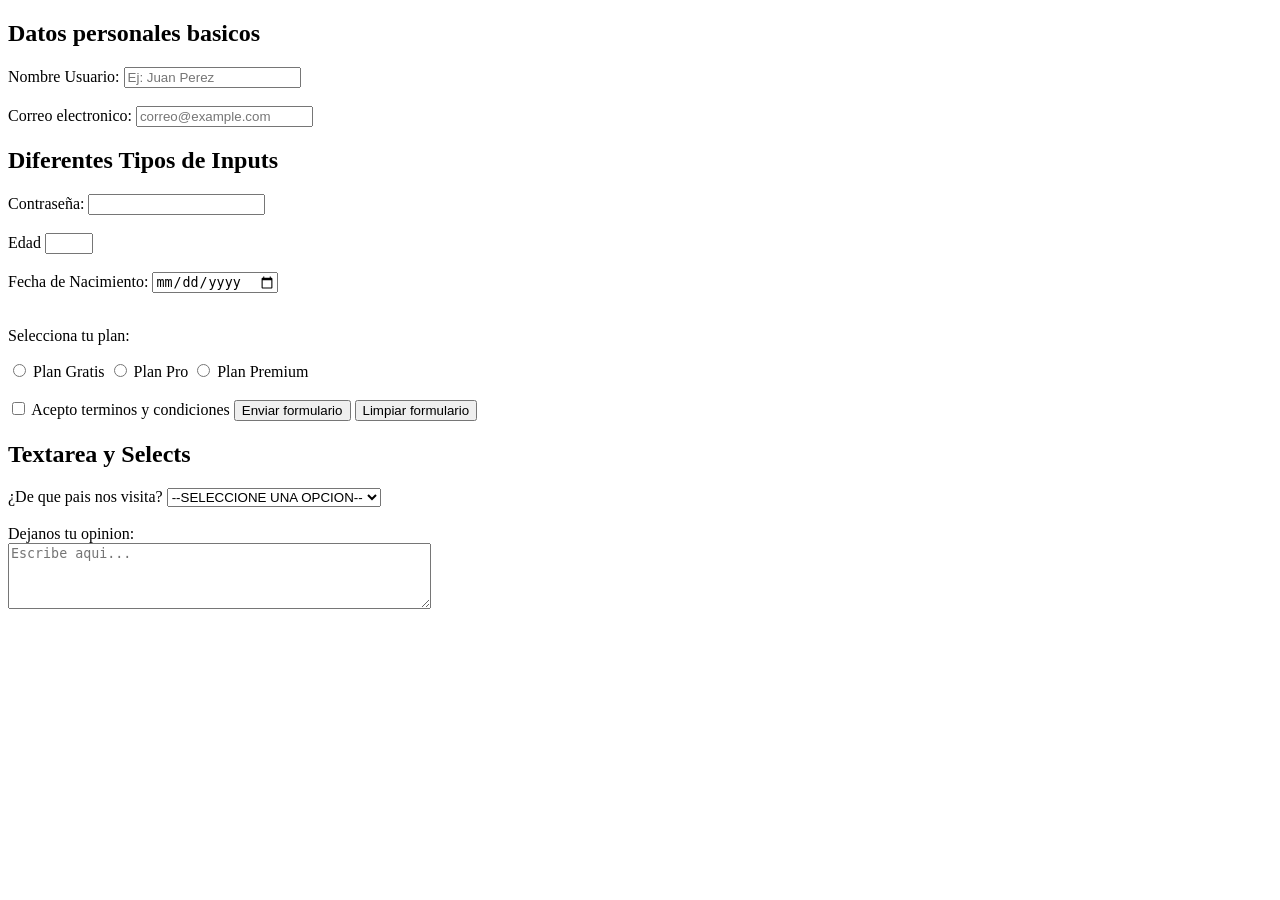
<file: index.html>
<!DOCTYPE html>
<html lang="en">
<head>
    <meta charset="UTF-8">
    <meta name="viewport" content="width=device-width, initial-scale=1.0">
    <title>Formulario</title>
</head>
<body>
    <form action="">
        <h2>Datos personales basicos</h2>

        <label for="nombreUsuario">Nombre Usuario: </label>
        <input type="text" id="" name="nombre" placeholder="Ej: Juan Perez">

        <br><br>

        <label for="correoUsuario">Correo electronico: </label>
        <input type="email" id="correoUsuario" name="email" placeholder="correo@example.com" required>
    </form>
    <form action="">
        <h2>Diferentes Tipos de Inputs</h2>

        <label for="pass">Contraseña: </label>
        <input type="password" name="clave" id="pass">
        <br><br>
        <label for="edad">Edad</label>
        <input type="number" name="edad" id="edad" min="18" max="99">
        <br><br>
        <label for="nacimiento">Fecha de Nacimiento: </label>
        <input type="date" id="nacimiento" name="fecha_nacimiento">
        <br><br>
        <p>Selecciona tu plan: </p>
        <input type="radio" name="plan" id="planGratis" value="gratis">
        <label for="planGratis">Plan Gratis</label>
        <input type="radio" name="plan" id="planPro" value="pro">
        <label for="planPro">Plan Pro</label>
        <input type="radio" name="plan" id="planPremium" value="premium">
        <label for="planPremium">Plan Premium</label>
        <br><br>
        <input type="checkbox" id="terminos" name="terminos" required>
        <label for="terminos">Acepto terminos y condiciones</label>

        <button type="submit">Enviar formulario</button>
        <button type="reset">Limpiar formulario</button>
        <form action="">
            <h2>Textarea y Selects</h2>
            <label for="pais">¿De que pais nos visita?</label>
            <select name="pais" id="pais">
                <option value="">--SELECCIONE UNA OPCION--</option>
                <option value="CO">Colombia</option>
                <option value="PO">Portugal</option>
                <option value="US">Estados Unidos</option>
                <option value="MX">Mexico</option>
            </select>
            <br><br>
            <label for="mensaje">Dejanos tu opinion: </label>
            <br>
            <textarea name="mensaje" id="mensaje" rows="4" cols="50" placeholder="Escribe aqui..."></textarea>
        </form>
    </form>
</body>
</html>
</file>
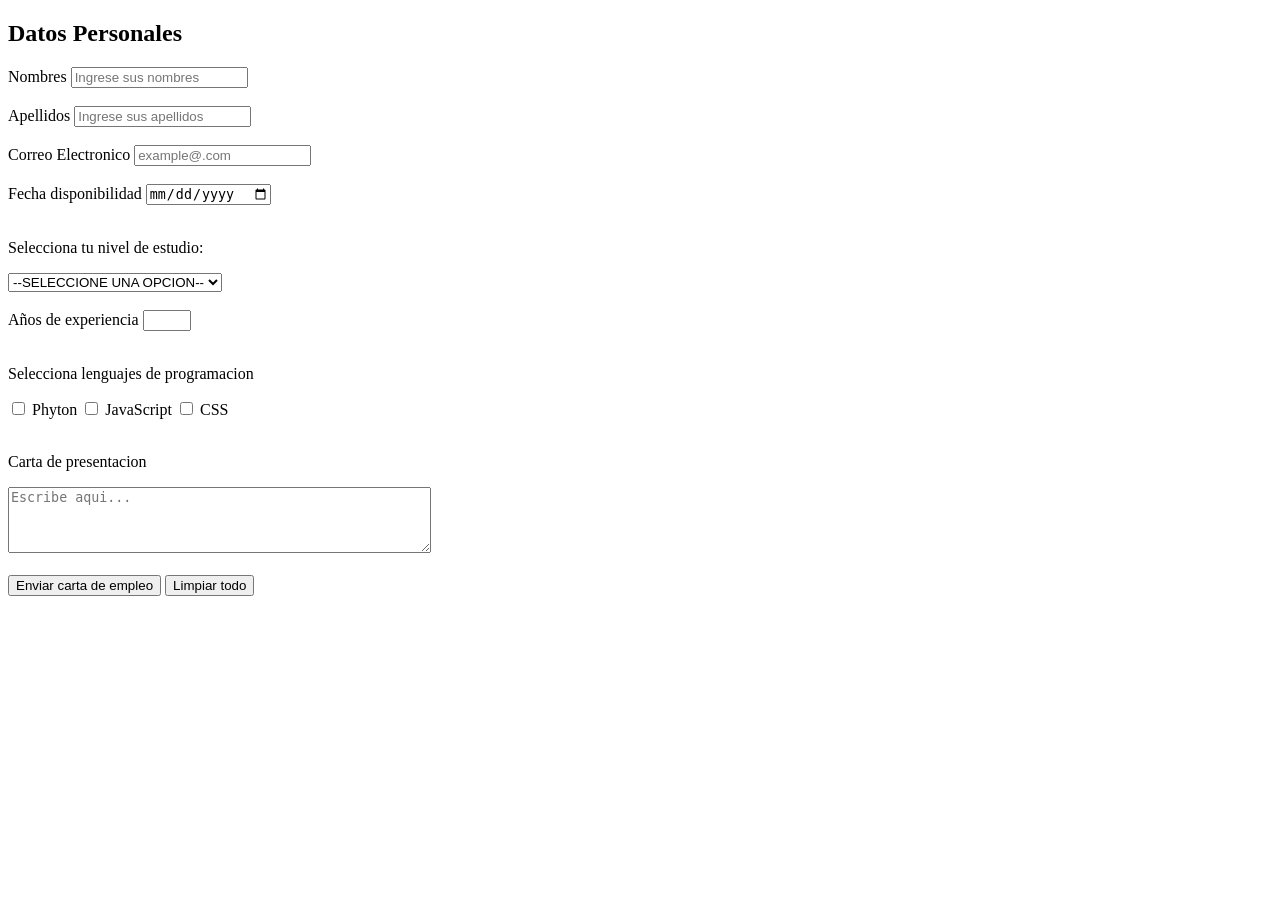
<file: empleo.html>
<!DOCTYPE html>
<html lang="en">
<head>
    <meta charset="UTF-8">
    <meta name="viewport" content="width=device-width, initial-scale=1.0">
    <title>Empleo</title>
</head>
<body>
    <form action="">
        <h2>Datos Personales</h2>
        <label for="nombres">Nombres</label>
        <input type="text" id="nombres" name="nombres" placeholder="Ingrese sus nombres">
        <br><br>
        <label for="nombre">Apellidos</label>
        <input type="text" id="nombre" name="nombre" placeholder="Ingrese sus apellidos">
        <br><br>
        <label for="correoUsuario">Correo Electronico</label>
        <input type="email" id="correoUsuario" name="email" placeholder="example@.com" required>
        <br><br>
        <label for="disponibilidad">Fecha disponibilidad</label>
        <input type="date" id="disponibilidad" name="fecha_disponibilidad">
        <br><br>
        <p>Selecciona tu nivel de estudio: </p>
        <select name="nivel" id="nivel">
                <option value="">--SELECCIONE UNA OPCION--</option>
                <option value="BA">Bachiller</option>
                <option value="TE">Tecnico</option>
                <option value="PR">Profesional</option>
            </select>
        <br><br>
        <label for="experiencia">Años de experiencia</label>
        <input type="number" name="experiencia" id="experiencia" min="0" max="50">
        <br><br>
        <p>Selecciona lenguajes de programacion</p>
        <input type="checkbox" id="phyton" name="phyton" required>
        <label for="phyton">Phyton</label>
        <input type="checkbox" id="javascript" name="javascript" required>
        <label for="javascript">JavaScript</label>
        <input type="checkbox" id="css" name="css" required>
        <label for="css">CSS</label>
        <br><br>
        <p>Carta de presentacion</p>
        <textarea name="carta" id="carta" rows="4" cols="50" placeholder="Escribe aqui..."></textarea>
        <br><br>
        <button type="submit">Enviar carta de empleo</button>
        <button type="reset">Limpiar todo</button>
    </form>
</body>
</html>
</file>
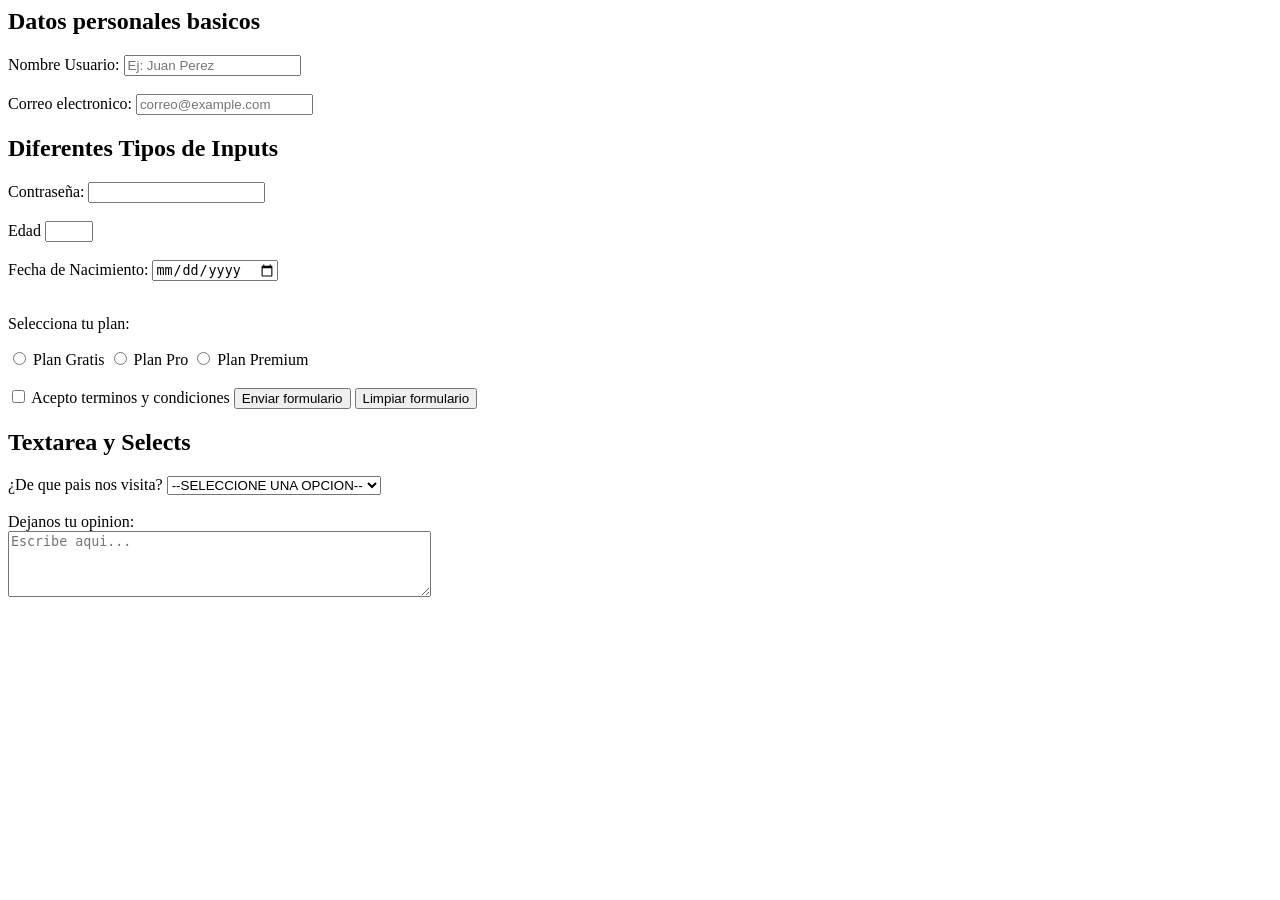
<file: formulario.html>
<html lang="en">
<head>
    <meta charset="UTF-8">
    <meta name="viewport" content="width=device-width, initial-scale=1.0">
    <title>Formulario</title>
</head>
<body>
    <form action="">
        <h2>Datos personales basicos</h2>

        <label for="nombreUsuario">Nombre Usuario: </label>
        <input type="text" id="" name="nombre" placeholder="Ej: Juan Perez">

        <br><br>

        <label for="correoUsuario">Correo electronico: </label>
        <input type="email" id="correoUsuario" name="email" placeholder="correo@example.com" required>
    </form>
    <form action="">
        <h2>Diferentes Tipos de Inputs</h2>

        <label for="pass">Contraseña: </label>
        <input type="password" name="clave" id="pass">
        <br><br>
        <label for="edad">Edad</label>
        <input type="number" name="edad" id="edad" min="18" max="99">
        <br><br>
        <label for="nacimiento">Fecha de Nacimiento: </label>
        <input type="date" id="nacimiento" name="fecha_nacimiento">
        <br><br>
        <p>Selecciona tu plan: </p>
        <input type="radio" name="plan" id="planGratis" value="gratis">
        <label for="planGratis">Plan Gratis</label>
        <input type="radio" name="plan" id="planPro" value="pro">
        <label for="planPro">Plan Pro</label>
        <input type="radio" name="plan" id="planPremium" value="premium">
        <label for="planPremium">Plan Premium</label>
        <br><br>
        <input type="checkbox" id="terminos" name="terminos" required>
        <label for="terminos">Acepto terminos y condiciones</label>

        <button type="submit">Enviar formulario</button>
        <button type="reset">Limpiar formulario</button>
        <form action="">
            <h2>Textarea y Selects</h2>
            <label for="pais">¿De que pais nos visita?</label>
            <select name="pais" id="pais">
                <option value="">--SELECCIONE UNA OPCION--</option>
                <option value="CO">Colombia</option>
                <option value="PO">Portugal</option>
                <option value="US">Estados Unidos</option>
                <option value="MX">Mexico</option>
            </select>
            <br><br>
            <label for="mensaje">Dejanos tu opinion: </label>
            <br>
            <textarea name="mensaje" id="mensaje" rows="4" cols="50" placeholder="Escribe aqui..."></textarea>
        </form>
    </form>
</body>
</html>
</file>
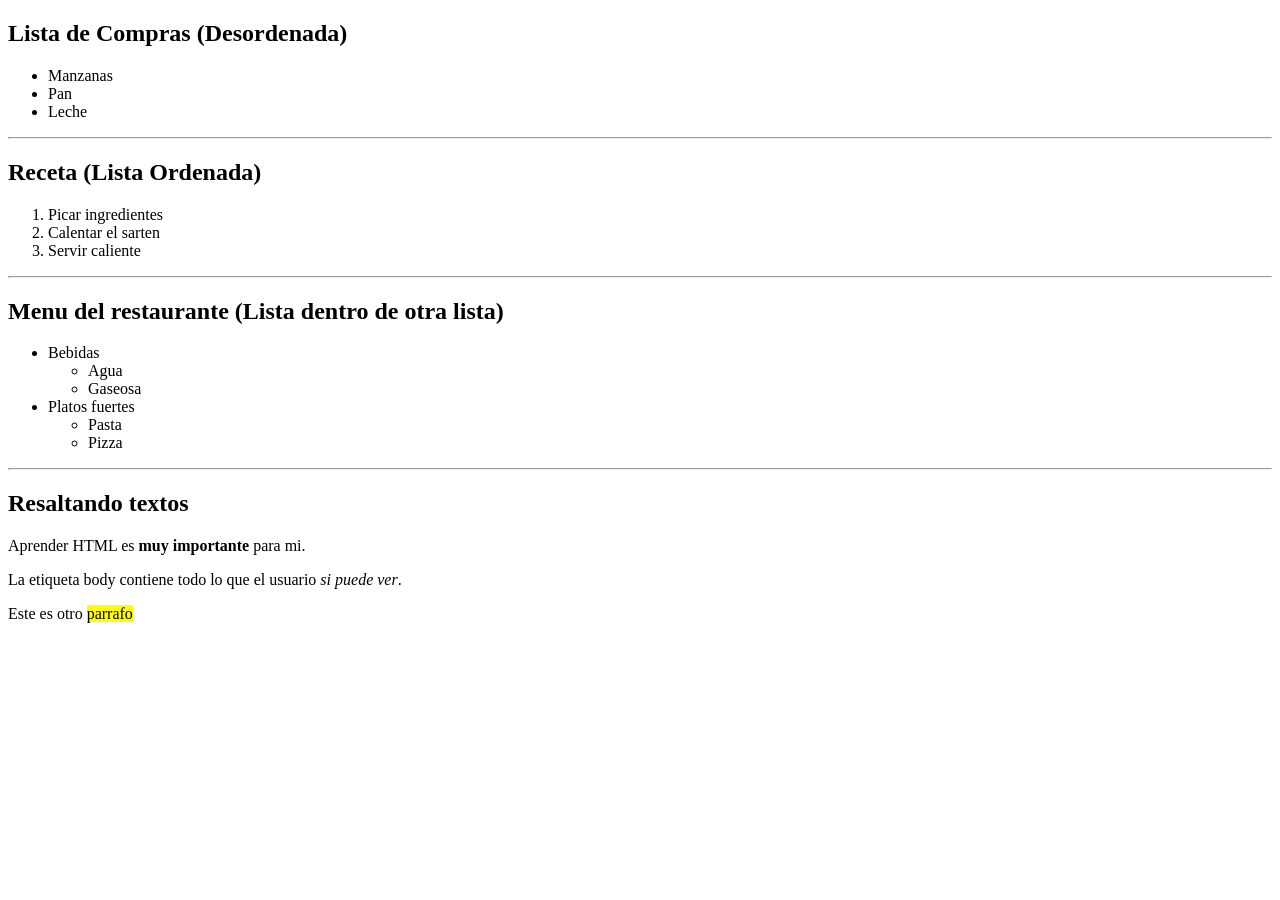
<file: index1.html>
<!DOCTYPE html>
<html lang="es">
<head>
    <meta charset="UTF-8">
    <meta name="viewport" content="width=device-width, initial-scale=1.0">
    <title>Listas</title>
</head>
<body>
    <h2>Lista de Compras (Desordenada)</h2>

    <ul>
        <li>Manzanas</li>
        <li>Pan</li>
        <li>Leche</li>
    </ul>

    <hr>
    <h2>Receta (Lista Ordenada)</h2>
    <ol>
        <li>Picar ingredientes</li>
        <li>Calentar el sarten</li>
        <li>Servir caliente</li>
    </ol>

    <hr>

    <h2>Menu del restaurante (Lista dentro de otra lista)</h2>
    <ul>
        <li>Bebidas
            <ul>
                <li>Agua</li>
                <li>Gaseosa</li>
            </ul>
        </li>
        <li>Platos fuertes
            <ul>
                <li>Pasta</li>
                <li>Pizza</li>
            </ul>
        </li>
    </ul>

    <hr>
    <h2>Resaltando textos</h2>
    <p>Aprender HTML es <strong>muy importante</strong> para mi.</p>
    <p>La etiqueta body contiene todo lo que el usuario <em>si puede ver</em>.</p>
    <p>Este es otro <mark>parrafo</mark></p>
</body>
</html>
</file>
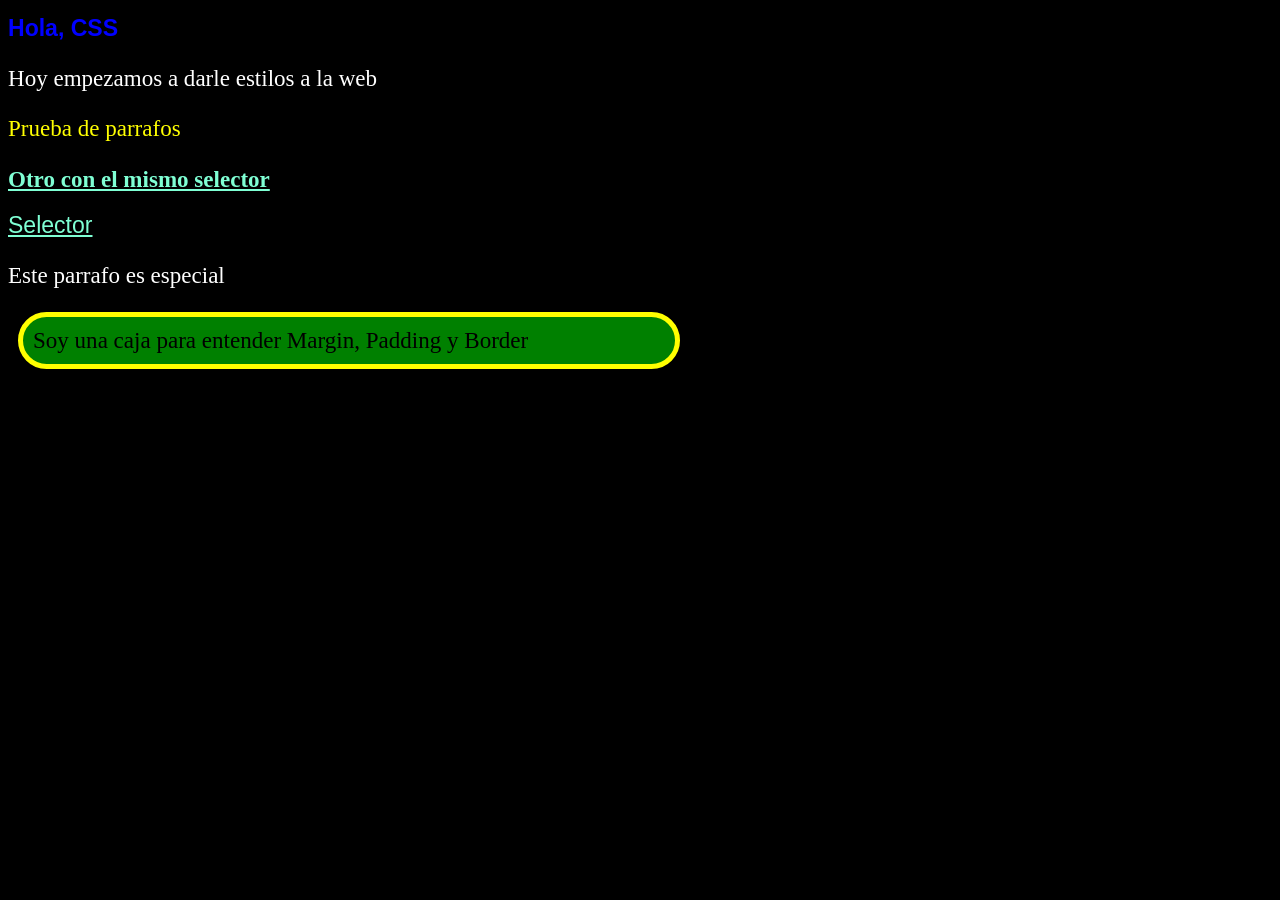
<file: index2.html>
<!DOCTYPE html>
<html lang="es">
<head>
    <meta charset="UTF-8">
    <meta name="viewport" content="width=device-width, initial-scale=1.0">
    <title>Introduccion CSS</title>
    <link rel="stylesheet" href="style.css">
</head>
<body>
    <h1>Hola, CSS</h1>
    <p>Hoy empezamos a darle estilos a la web</p>
    <p class="syle-p">Prueba de parrafos</p>

    <h2 class="titulo-secundario">Otro con el mismo selector</h2>
    <h2 class="titulo-secundario test">Selector</h2>

    <p id="parrafo-unico test">Este parrafo es especial</p>
    <div class="caja-modelo">
        Soy una caja para entender Margin, Padding y Border
    </div>
</body>
</html>
</file>
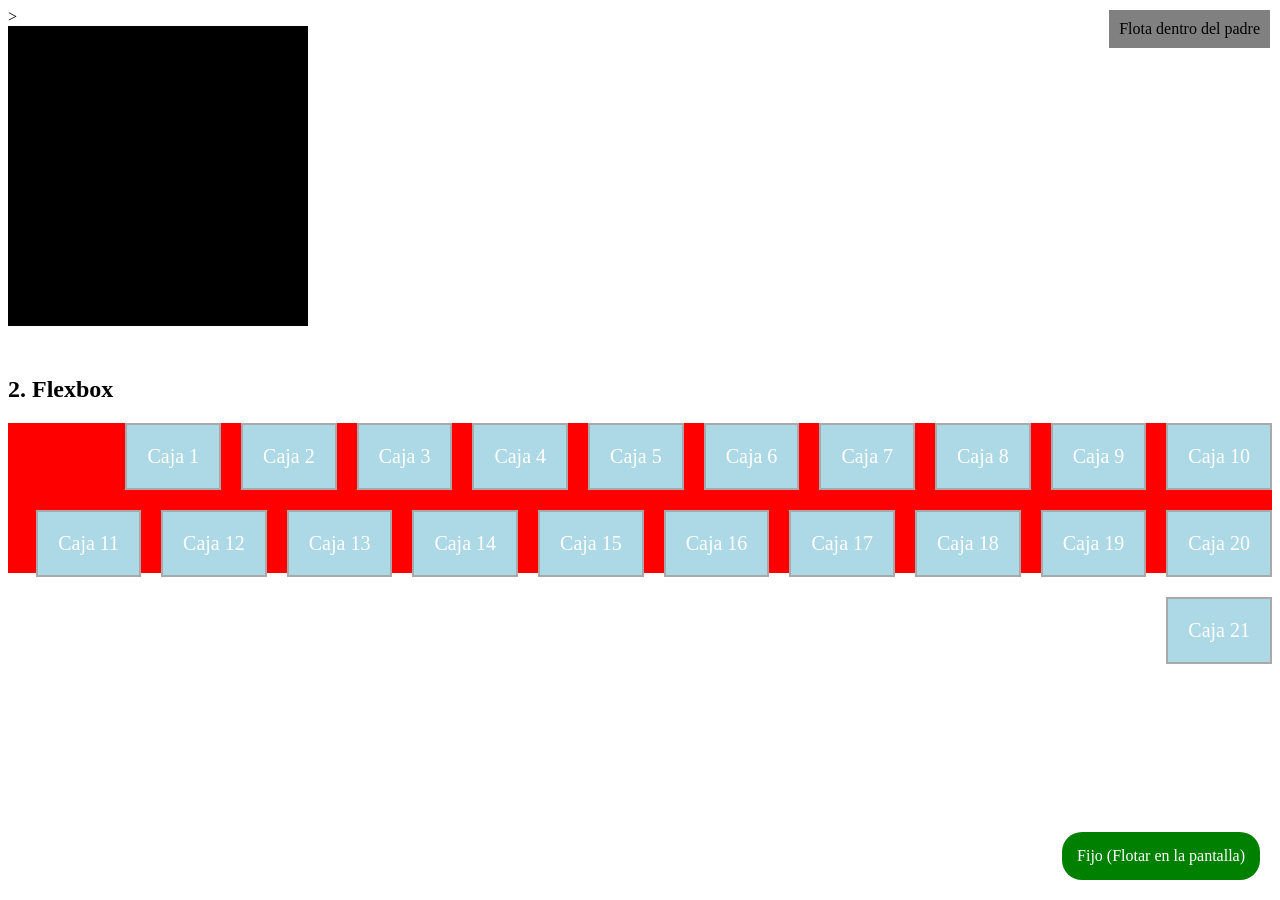
<file: index3.html>
<!DOCTYPE html>>
<html lang="es">
<head>
    <meta charset="UTF-8">
    <meta name="viewport" content="width=device-width, initial-scale=1.0">
    <title>Centrar texto</title>
    <link rel="stylesheet" href="style3.css">
</head>
<body>
    <div class="caja-relativa">
        <div class="caja-absoluta">Flota dentro del padre</div>
    </div>
    <div class="boton-whatsapp">Fijo (Flotar en la pantalla)</div>
    
    <h2>2. Flexbox</h2>
    <div class="contenedor-flex">
        <div class="caja">Caja 1</div>
        <div class="caja">Caja 2</div>
        <div class="caja">Caja 3</div>
        <div class="caja">Caja 4</div>
        <div class="caja">Caja 5</div>
        <div class="caja">Caja 6</div>
        <div class="caja">Caja 7</div>
        <div class="caja">Caja 8</div>
        <div class="caja">Caja 9</div>
        <div class="caja">Caja 10</div>
        <div class="caja">Caja 11</div>
        <div class="caja">Caja 12</div>
        <div class="caja">Caja 13</div>
        <div class="caja">Caja 14</div>
        <div class="caja">Caja 15</div>
        <div class="caja">Caja 16</div>
        <div class="caja">Caja 17</div>
        <div class="caja">Caja 18</div>
        <div class="caja">Caja 19</div>
        <div class="caja">Caja 20</div>
        <div class="caja">Caja 21</div>
    </div>
</body>
</html>
</file>
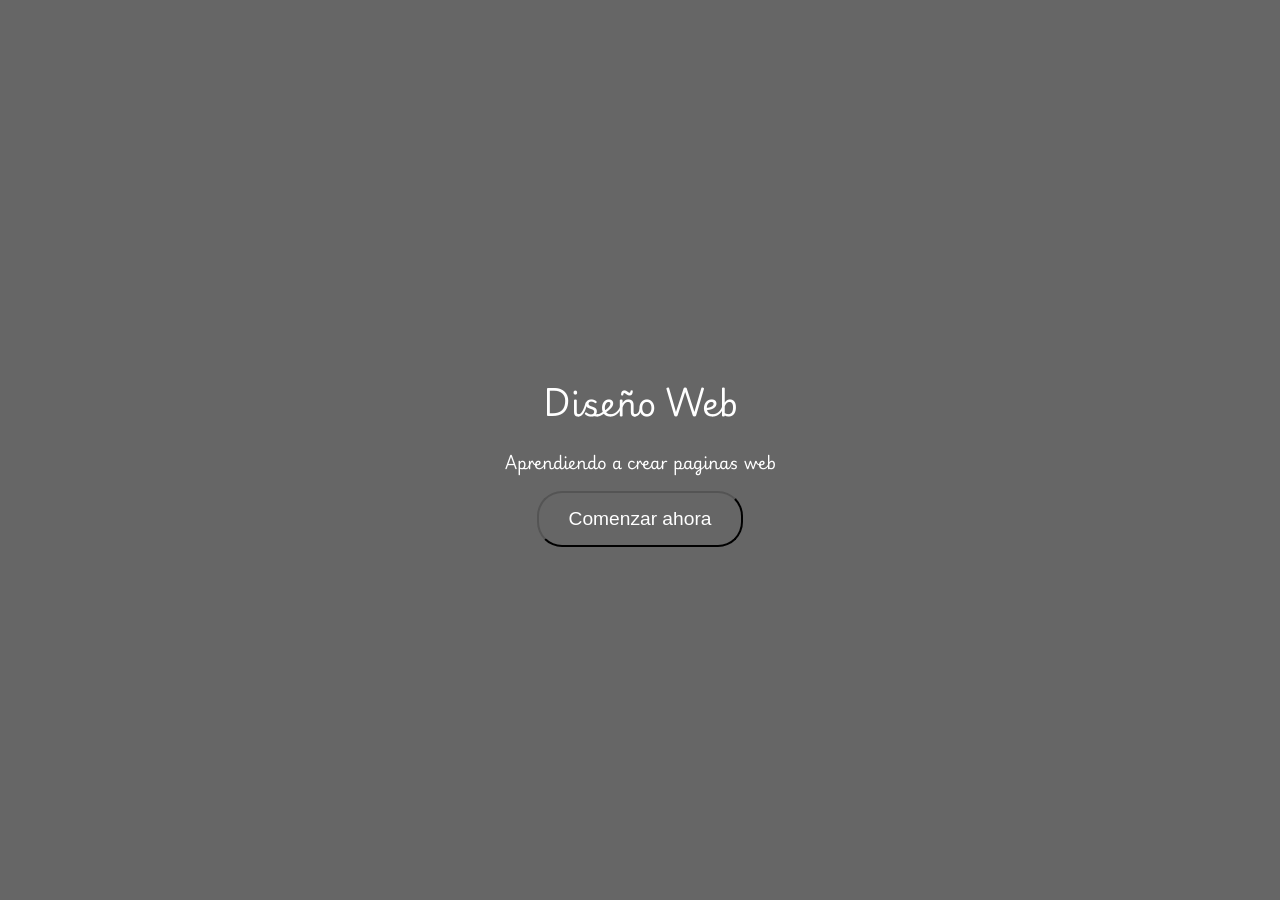
<file: index4.html>
<!DOCTYPE html>
<html lang="es">
<head>
    <meta charset="UTF-8">
    <meta name="viewport" content="width=device-width, initial-scale=1.0">
    <title>Profundizacion CSS</title>
    <link rel="preconnect" href="https://fonts.googleapis.com">
    <link rel="preconnect" href="https://fonts.gstatic.com" crossorigin>
    <link href="https://fonts.googleapis.com/css2?family=Playwrite+GB+J:ital,wght@0,100..400;1,100..400&family=Poppins:ital,wght@0,100;0,200;0,300;0,400;0,500;0,600;0,700;0,800;0,900;1,100;1,200;1,300;1,400;1,500;1,600;1,700;1,800;1,900&display=swap" rel="stylesheet">
    <link rel="stylesheet" href="style4.css">
</head>
<body>
    <header class="hero">
        <div class="hero-container">
            <h1>Diseño Web</h1>
            <p>Aprendiendo a crear paginas web</p>
            <button class="btn-primario">Comenzar ahora</button>
        </div>
    </header>
</body>
</html>
</file>
<file: style.css>
* {
    font-size: 1.2rem;
}

body {
    background-color: black;
}

p {
    color: white;
}

.syle-p {
    color: yellow;
}

h1 {
    color: blue;
    font-family: 'Segoe UI', Tahoma, Geneva, Verdana, sans-serif;
}
/* selector de clase */
.titulo-secundario {
    color: aquamarine;
    text-decoration: underline;
}
.test {
    font: 1em sans-serif;
}

/* Selector de ID */
#parrafo-unico {
    color: black;
    background-color: white;
}

.caja-modelo {
    width: 50%;
    background-color: green;
    border: 5px solid yellow;
    padding: 10px;
    margin: 4px 10px 40px 10px;
    border-radius: 35px;
}
</file>
<file: style3.css>
.boton-whatsapp{
    position: fixed;
    bottom: 20px;
    right: 20px;
    background-color: green;
    color: white;
    padding: 15px;
    border-radius: 20px;

}
.caja-relativa{
    width: 300px;
    height: 300px;
    background-color: black;
    color: white;
    margin-bottom: 50px;
}
.caja-absoluta{
    position: absolute;
    top: 10px;
    right: 10px;
    background-color: gray;
    color: black;
    padding: 10px;

}
.caja{
    background-color: lightblue;
    color: white;
    padding: 20px;
    font-size: 20px;
    border: 2px solid darkgrey;
}
.contenedor-flex{
    height: 150px;
    background-color: red;
    display: flex;
    justify-content: right;
    align-items: center;
    gap: 20px;
    flex-wrap: wrap;
}
</file>
<file: style4.css>
body {
    font-family: "Playwrite GB J", cursive;
    font-optical-sizing: auto;
    font-weight: 500px;
    font-style: normal;
    margin: 0;
}
.hero{
    background-image: url(https://static.vecteezy.com/system/resources/thumbnails/003/303/295/small/mountains-background-game-vector.jpg);
    background-size: cover;
    background-position: center;
    height: 100vh;
    background-color: rgba(0, 0, 0, 0.6);
    background-blend-mode: multiply;
    display: flex;
    justify-content: center;
    align-items: center;
    text-align: center;
}
.hero-container{
    color: white;
}
.btn-primario{
    border-radius: 25px;
    background-color: transparent;
    padding: 15px 30px;
    color: white;
    font-size: 1.2rem;
    cursor: pointer;
    transition: all 0.2s ease;

}
.btn-primario:hover {
    background-color: black;
    transform: translate(-5px);
    box-shadow: 0px 10px 15px rgba(0, 0, 0, 0.3);
}
</file>
